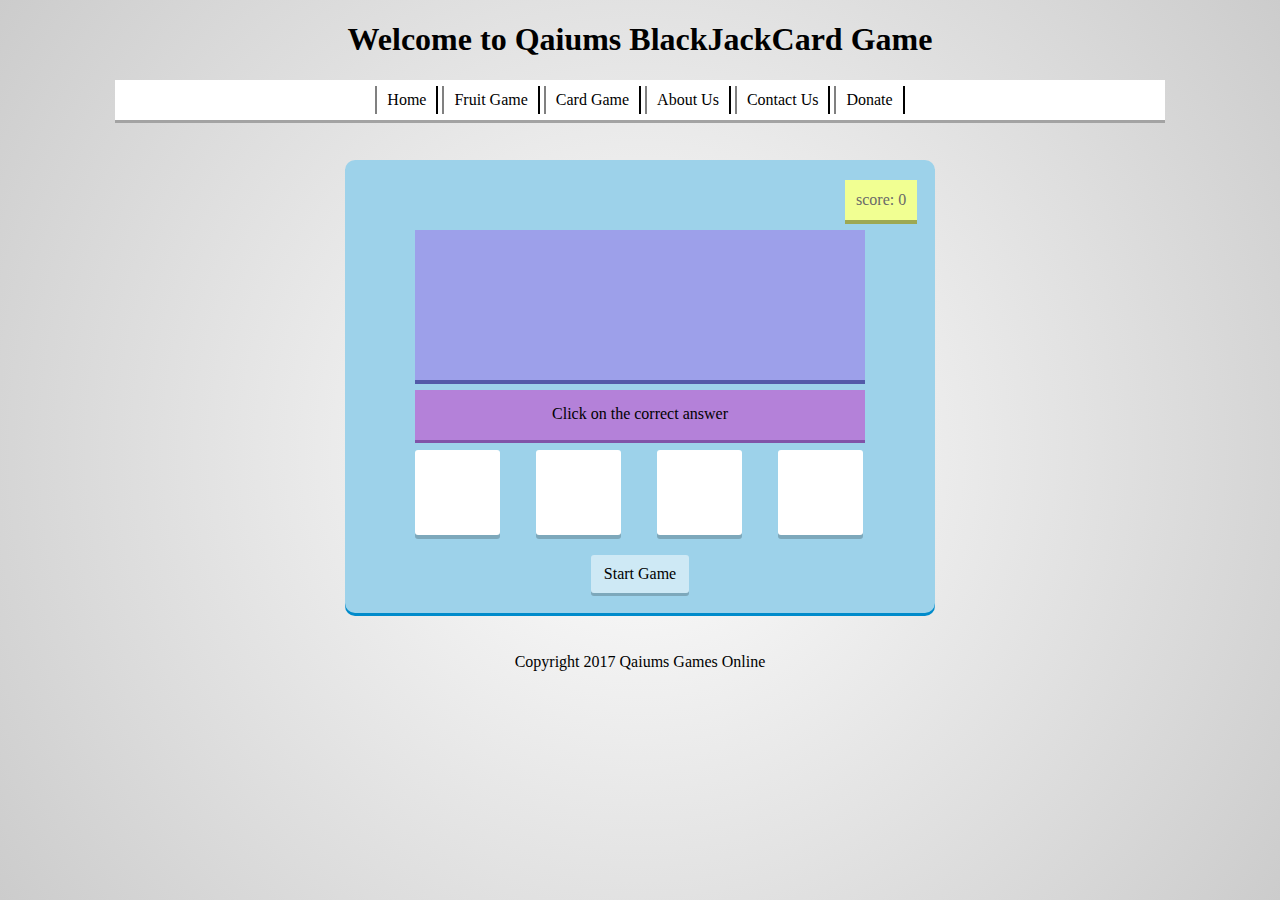
<file: blackjackcard.html>
<!DOCTYPE html>
<html>
<head>
    <meta charset="utf-8">
    <title>BlackJack Card Game</title>
    <link rel="stylesheet" href="style.css">
</head>
<body>
<div class="container">
    <div class="header">
        <h1>Welcome to Qaiums BlackJackCard Game</h1>

        <div class="nav_bar1">
            <ul>
                <li><a href="multiply.html">Home</a></li>
                <li><a href="fruitgame.html">Fruit Game</a></li>
                <li><a href="blackjackcard.html">Card Game</a></li>
                <li><a href="#">About Us</a></li>
                <li><a href="#">Contact Us</a></li>
                <li><a href="#">Donate</a></li>
            </ul>
        </div>
    </div>

    <div class="main-container">
        <div id="score">
            score: <span id="scorevalue">0</span>
        </div>
        <div id="correct">
            Correct
        </div>
        <div id="wrong">
            Wrong
        </div>
        <div id="question">

        </div>
        <div id="instruction">
            Click on the correct answer
        </div>
        <div id="choices">
            <div id="box1" class="box"></div>
            <div id="box2" class="box"></div>
            <div id="box3" class="box"></div>
            <div id="box4" class="box"></div>
        </div>
        <div id="startreset">
            Start Game
        </div>
        <div id="gameOver">

        </div>
    </div>
</div>
<footer>Copyright 2017 Qaiums Games Online</footer>
<script src="js/javascript.js" charset="utf-8"></script>
</body>
</html>
</file>
<file: style.css>
/**
Style Sheet for Qaiums Math Game
**/

html{
  height: 100%;
  background: radial-gradient(circle, #fff, #ccc);
  background: -webkit-radial-gradient(circle, #fff, #ccc);
  background: -o-radial-gradient(circle, #fff, #ccc);
}
.container{
    width: 1050px;
    height: 100%;
    margin: 0 auto;
}

.header{
  text-align: center;

}

.nav_bar1{

  height: 40px;
  background-color: #fff;
  box-shadow: 0px 3px 0px 0px #a3a3a3;
  -moz-box-shadow: 0px 3px 0px 0px #a3a3a3;
  -webkit-box-shadow: 0px 3px 0px 0px #a3a3a3;
  position: relative;

}

.nav_bar1 ul {
  list-style-type: none;
    padding: 6px 0;
}

.nav_bar1 ul li{
  display: inline-block;
  border-right: 2px solid #000;
  border-left: 2px solid grey;
  padding: 5px 10px;
}

.nav_bar1 ul li a{
    text-decoration: none;
    color: black;
    line-height: 15px;
    -webkit-transition: font-size 0.3s ease;
    -moz-transition: font-size 0.3s ease;
    -o-transition: font-size 0.3s ease;
    -ms-transition: font-size 0.3s ease;
    transition: font-size 0.3s ease;
}

.nav_bar1 ul li a:hover, #menu ul li a.active{
    font-size: 20px;
    font-weight: bold;
    color: red;
}

.main-container{
  height: 100%;
  width: 550px;
  background-color: #9DD2EA;
  margin: 40px auto;
  border-radius: 10px;
  padding: 20px ;
  box-shadow: 0px 3px 0px 0px #008bcb;
  -moz-box-shadow: 0px 3px 0px 0px #008bcb;
  -webkit-box-shadow: 0px 3px 0px 0px #008bcb;
  position: relative;
}

#all-games{
  margin: 30px auto;
  width: 100%;
  height: 100%;
}

.each-game{
  border: 1px solid grey;
  width: 180px;
  height: 120px;
  padding: 10px auto;
}

#all-games ul li{
  list-style-type: none;
}


#score{
  background-color: #F1FF92;
  color: #696969;
  padding: 11px;
  position: absolute;
  left: 500px;
  box-shadow: 0px 4px 0px #9da853;
  -moz-box-shadow: 0px 4px 0px #9da853;
  -webkit-box-shadow: 0px 4px 0px #9da853;
}

#trialsLeft{
    width: 80px;
    padding: 10px;
    position: absolute;
    background-color: #F1FF92;
    border-radius: 3px;
    box-shadow: 0px 4px rgba(0, 0, 0, 0.2);
    -moz-box-shadow: 0px 4px rgba(0, 0, 0, 0.2);
    -webkit-box-shadow: 0px 4px rgba(0, 0, 0, 0.2);
/*    visibility: hidden;*/
    display: none;
}

#correct{
  position: absolute;
  left: 260px;
  background-color: #42e252;
  color: white;
  padding: 11px;
  display: none;
}

#wrong{
position:absolute;
left: 250px;
background-color: #de401a;
color: white;
padding: 11px;
display: none;
}

#question{
  width: 450px;
  height: 150px;
  margin: 50px auto 10px auto;
  background-color: #9DA0EA;
  box-shadow: 0px 3px #535aa8;
  -moz-box-shadow: 0px 4px #535aa8;
  -webkit-box-shadow: 0px 4px #535aa8;
  font-size: 100px;
  text-align: center;
  font-family: cursive, sans-serif;
  color: black;
}
#instruction{
  width: 450px;
  height: 50px;
  background-color: #B481D9;
  margin: 10px auto;
  text-align: center;
  line-height: 48px;
  box-shadow: 0px 3px #8153a8;
  -moz-box-shadow: 0px 3px #8153a8;
  -webkit-box-shadow: 0px 3px #8153a8;
}

#choices{
    width: 450px;
    height: 100px;
    margin: 5px auto;
}

.box{
    width: 85px;
    height: 85px;
    background-color: white;
    float: left;
    margin-right: 36px;
    border-radius: 3px;
    cursor: pointer;
    box-shadow: 0px 4px rgba(0, 0, 0, 0.2);
    -moz-box-shadow: 0px 4px rgba(0, 0, 0, 0.2);
    -webkit-box-shadow: 0px 4px rgba(0, 0, 0, 0.2);
    text-align: center;
    line-height: 80px;
    position: relative;
    transition: all 0.2s;
    -webkit-transition: all 0.2s;
    -moz-transition: all 0.2s;
    -o-transition: all 0.2s;
    -ms-transition: all 0.2s;
}
#box4{
    margin-right: 0;
}

.box:active, #startreset:active{
    background-color: #9C89F6;
    color: white;
    box-shadow: 0px 0px #6b54d3;
    -moz-box-shadow: 0px 0px #6b54d3;
    -webkit-box-shadow: 0px 0px #6b54d3;
    top: 4px;
}
#startreset{
  width: 78px;
  padding: 10px;
  background-color: rgba(255, 255, 255, 0.5);
  margin: 0 auto;
  border-radius: 3px;
  cursor: pointer;
  box-shadow: 0px 3px rgba(0, 0, 0, 0.2);
  -moz-box-shadow: 0px 3px rgba(0, 0, 0, 0.2);
  -webkit-box-shadow: 0px 3px rgba(0, 0, 0, 0.2);
  text-align: center;
  position: relative;
  transition: all 0.2s;
  -webkit-transition: all 0.2s;
  -moz-transition: all 0.2s;
  -o-transition: all 0.2s;
  -ms-transition: all 0.2s;
}


#timeremaining{
  width: 152px;
  padding: 10px;
  position: absolute;
  top: 395px;
  left: 400px;
  background-color: rgba(181, 235, 36, 0.8);
  border-radius: 3px;
  box-shadow: 0px 4px rgba(0, 0, 0, 0.2);
  -moz-box-shadow: 0px 4px rgba(0, 0, 0, 0.2);
  -webkit-box-shadow: 0px 4px rgba(0, 0, 0, 0.2);
  display: none;
}

#gameOver{
  height: 200px;
  width: 500px;
  linear-gradient(#F3CA6B, #F3706C);
  background: -webkit-linear-gradient(#F3CA6B, #F3706C);
  background: -o-linear-gradient(#F3CA6B, #F3706C);
  background: -moz-linear-gradient(#F3CA6B, #F3706C);
  color: white;
  text-align: center;
  text-transform: uppercase;
  font-size: 2.5em;
  position: absolute;
  top: 100px;
  left: 45px;
  z-index: 2;
  display: none;
}

#fruitsContainer{
  width: 450px;
  height: 300px;
  margin: 50px auto 10px auto;
  background-color: white;
  box-shadow: 0px 4px #535aa8;
  -moz-box-shadow: 0px 4px #535aa8;
  -webkit-box-shadow: 0px 4px #535aa8;
  font-size: 100px;
  text-align: center;
  font-family: cursive, sans-serif;
  color: black;
  position: relative;
  overflow: hidden;
}

.life{
    width: 16px;
    height: 16px;
    margin: 0 5px;
}

.fruit{
    display: none;
    position: absolute;
}


footer{
  text-align: center;

}
</file>
